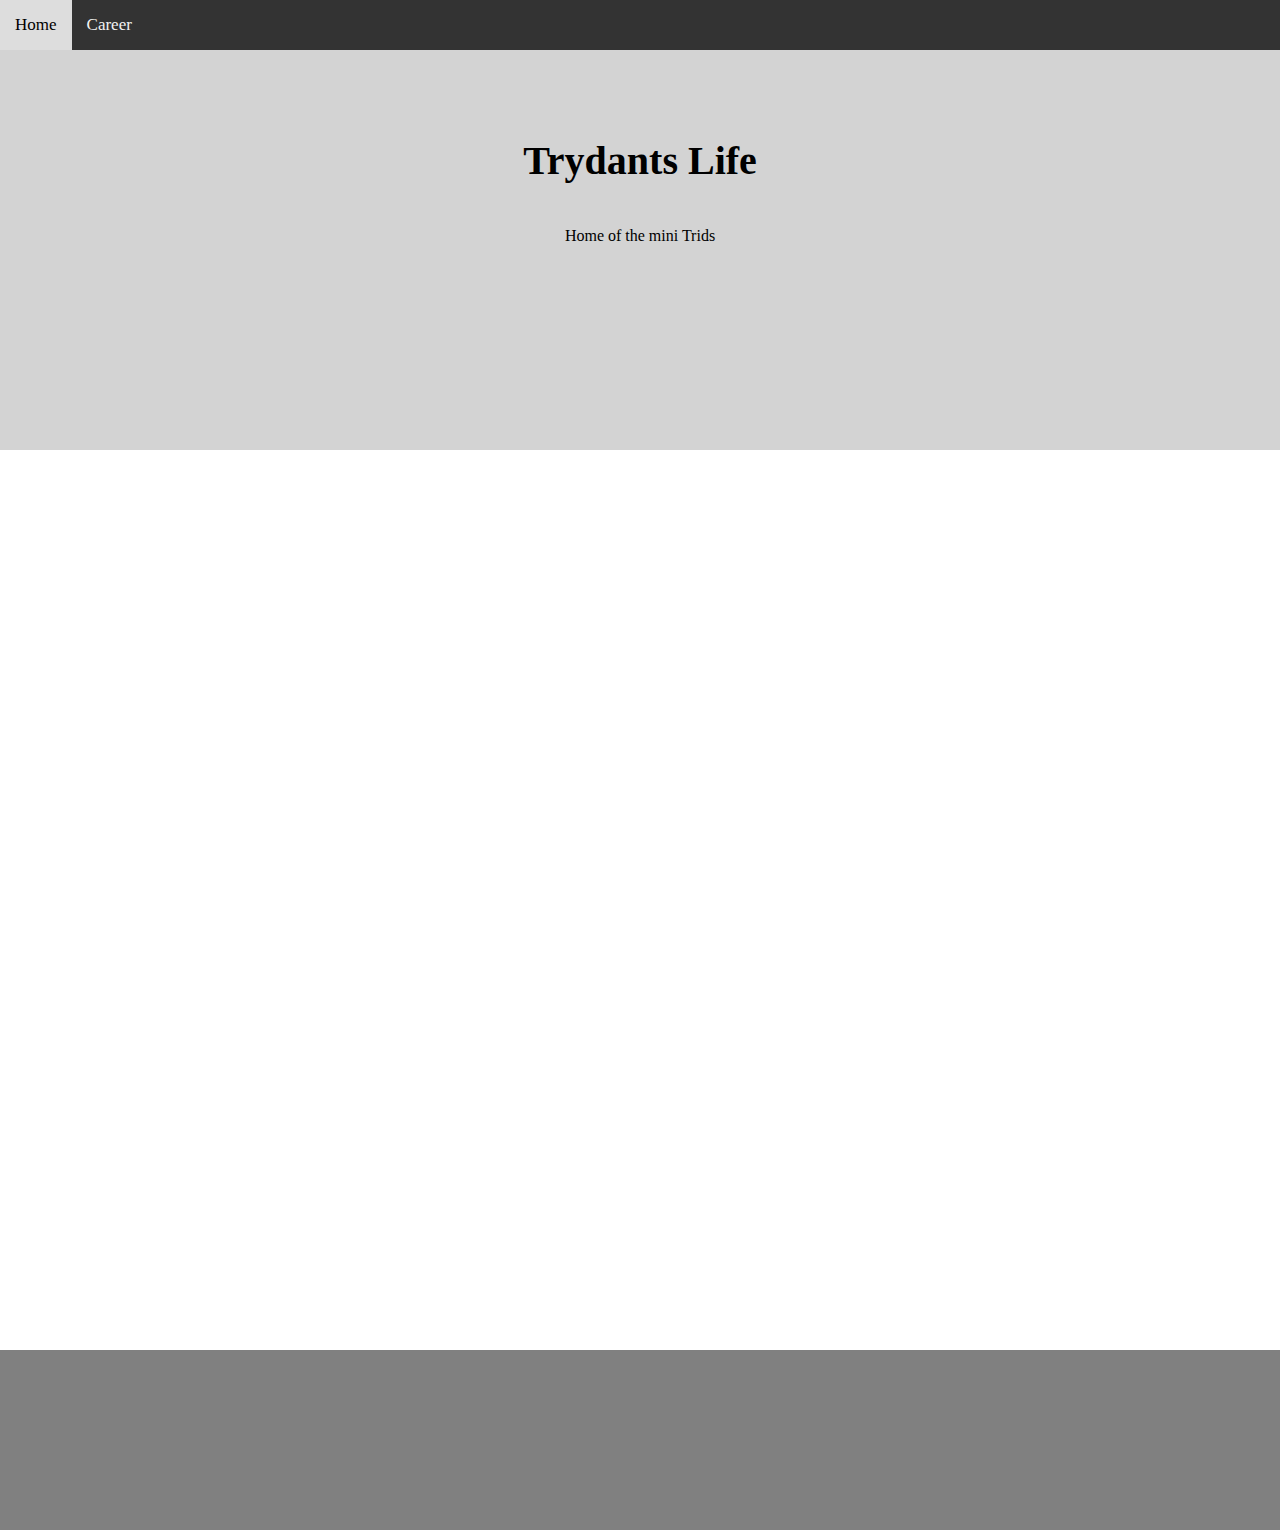
<file: index.html>
<!DOCTYPE html>
<html>
  <head>
    <meta charset="UTF-8">
    <meta name="viewport" content="width=device-width,initial-scale=1">
    <meta name="description" content="HGProjects Joint group website">
    <meta name="author" content="Created and maintaned by: Jahi and Robert">
    <meta name="keywords" content="">
    <title>Home</title>
    <link rel="stylesheet" href="style.css">
    <script src="index.js">...</script>
    <style>
      html, body{
        margin: 0;
      }

      #top-section{
        background-color: lightgrey;
        width: 100%;
        height: 50%;
        top: 0;
      }

      #jumbotron{
        margin: 0px auto 100px auto;
      }

      .jumbo-header{
        display: inline-block;
        font-size: 40px;
        margin: 0, auto 0 auto;
        font-weight: 900;

      }

      .jumbo-content{
        padding-top: 110px;

      }

      #top-nav {
        background-color: #333;
        position: fixed;
        top: 0;
        width: 100%;
        display: block;
        transition: top 0.8s;
        margin: 0;
      }

      #top-nav a {
        float: left;
        display: block;
        color: #f2f2f2;
        text-align: center;
        padding: 15px;
        text-decoration: none;
        font-size: 17px;
      }

      #top-nav a:hover {
        background-color: #ddd;
        color: black;
      }

      #middle-section{
        width: 100%;
        height: 100%;
      }

      #bottom-section{
        background-color: grey;
        width: 100%;
        height: 20%;
        bottom: 0;
      }
    </style>
  </head>
  <body>
    <section id="top-section">
      <header>

        <nav id="top-nav">
          <a href="#">Home</a>
          <a href="#">Career</a>
        </nav>

        <div id="jumbotron">
          <center>
            <div class="jumbo-content">
              <h1 class="jumbo-header">Trydants Life</h1>
              <p class="jumbo-subhead">Home of the mini Trids</p>
            </div>
          </center>
        </div>

      </header>
    </section>
    <section id="middle-section">
      <div>

      </div>
    </section>
    <section id="bottom-section">
      <footer>
        <div></div>
      </footer>
    </section>
  </body>
</html>
</file>
<file: style.css>
body, html {
  height: 100%;
  margin: 0;
}

#Hme{
  text-decoration: none;
  font-weight: bold;
  color: purple;

}

button{
  background-color: black;
  color: blue;
  float: left;
  border: none;
  outline: none;
  cursor: pointer;
  padding: 14px 16px;
  font-size: 17px;
  font-weight: bolder;
  width: 25%;
  box-shadow: blue 2px 3px;
  margin: auto;
}

button:hover{
  background-color: darkgrey;
  color: green;
  box-shadow: green 2px 3px;
}

button:active{
background-color: grey;
}


.tabcontent{
  display: none;
  padding: 100px 20px;
  height: 100%;
  background-image: url("img_parallax.jpg");
  height: 500px;
  background-attachment: fixed;
  background-position: center;
  background-repeat: no-repeat;
  background-size: cover;
}
</file>
